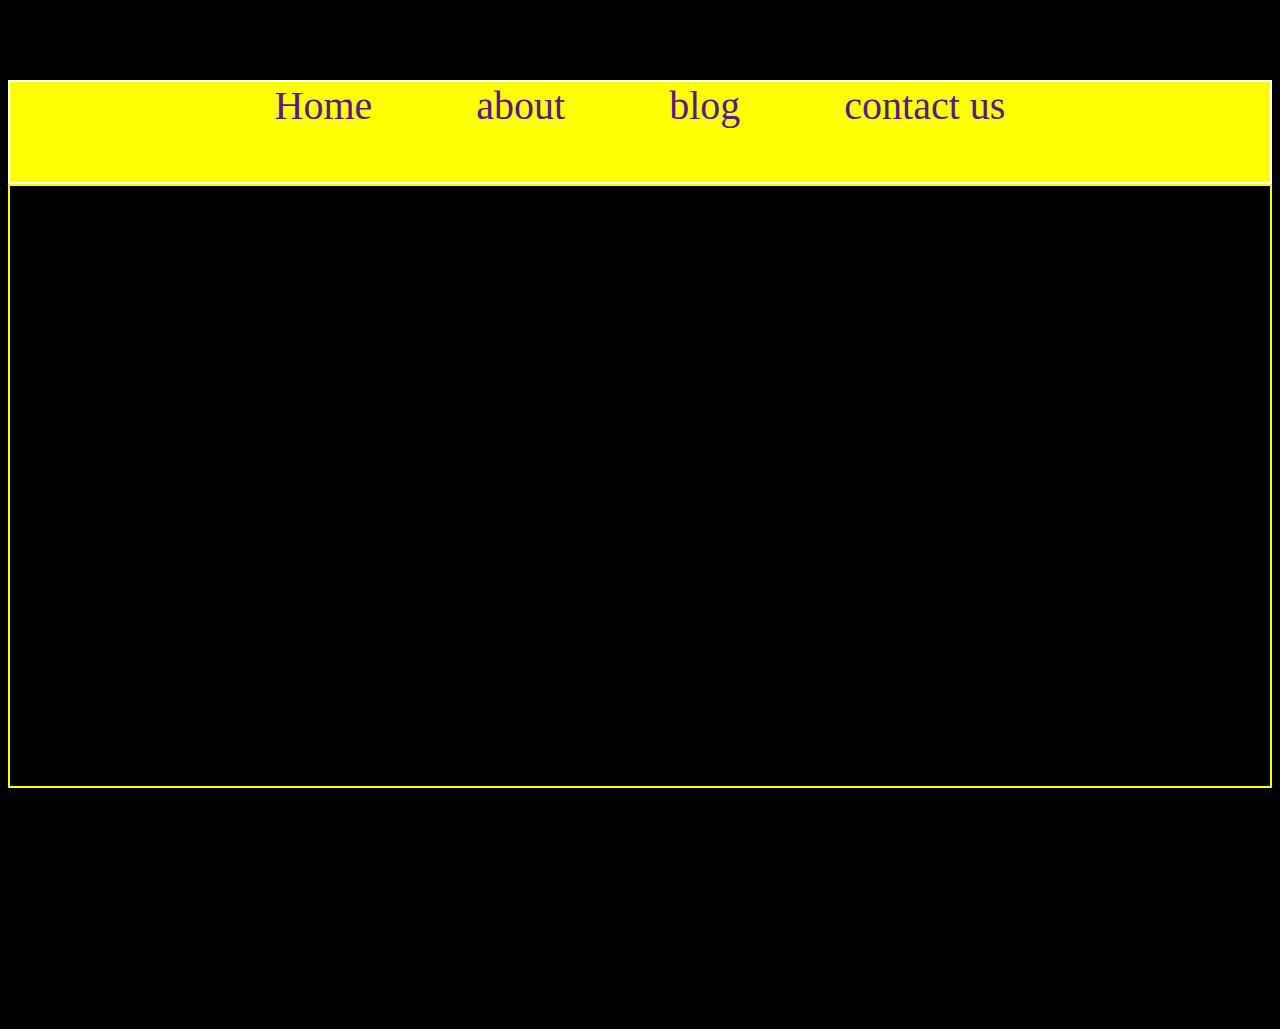
<file: Html/index.html>
<!DOCTYPE html>
<html lang="en">
<head>
    <meta charset="UTF-8">
    <meta name="viewport" content="width=device-width, initial-scale=1.0">
    <title>Document</title>
    <link rel="stylesheet" href="style.css">
</head>
<body>
    <h1>this is my h1 tag</h1>
    <div class="header">
    <a href="">Home</a>
    <a href="">about</a>
    <a href="">blog</a>
    <a href="">contact us</a>
    </div>
    <div class="box"></div>





    
</body>
</html>
</file>
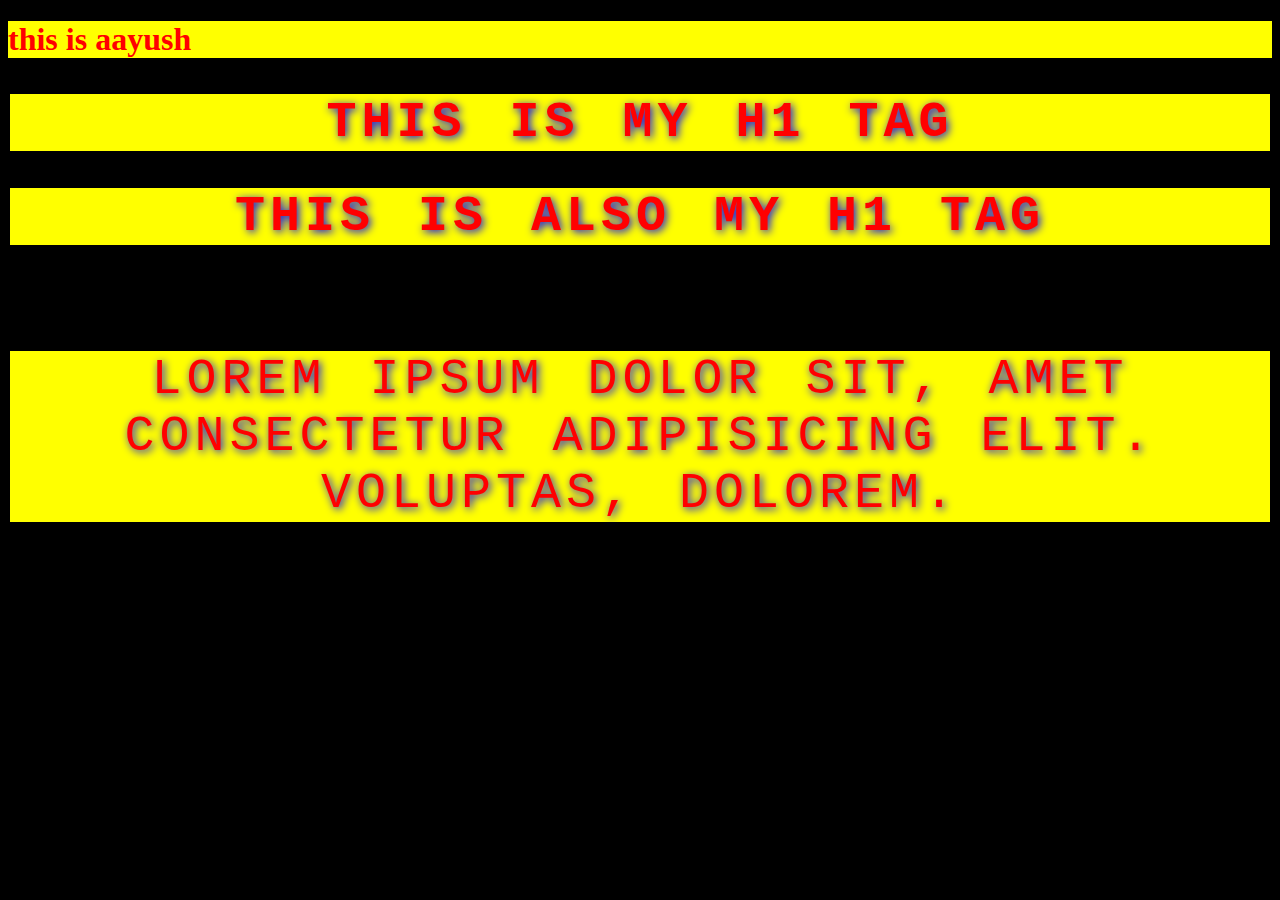
<file: Html/revision.html>
<!DOCTYPE html>
<html lang="en">
<head>
    <meta charset="UTF-8">
    <meta name="viewport" content="width=device-width, initial-scale=1.0">
    <title>Document</title>
    <link rel="stylesheet" href="style1.css">
</head>
<!-- <style>
    .h{
        color: red;
    background-color: yellow;
    border: 2px solid black;
    text-align: center;
    text-transform: uppercase;
    font-size: 50px;
    font-family: 'Courier New', Courier, monospace;
    text-shadow: 2px 2px 8px blue;
    letter-spacing: 5px;
    word-spacing: 8px;
    }
</style> -->
<body> 
    <h1 style="color: red;background-color: yellow;">this is aayush</h1>
    <h1 class="h">this is my h1 tag</h1>
    <h1 class="h">this is also my h1 tag</h1>
    <h12>this is also my h2 tag</h2>
        <p class="h">Lorem ipsum dolor sit, amet consectetur adipisicing elit. Voluptas, dolorem.</p>

    
</body>
</html>
</file>
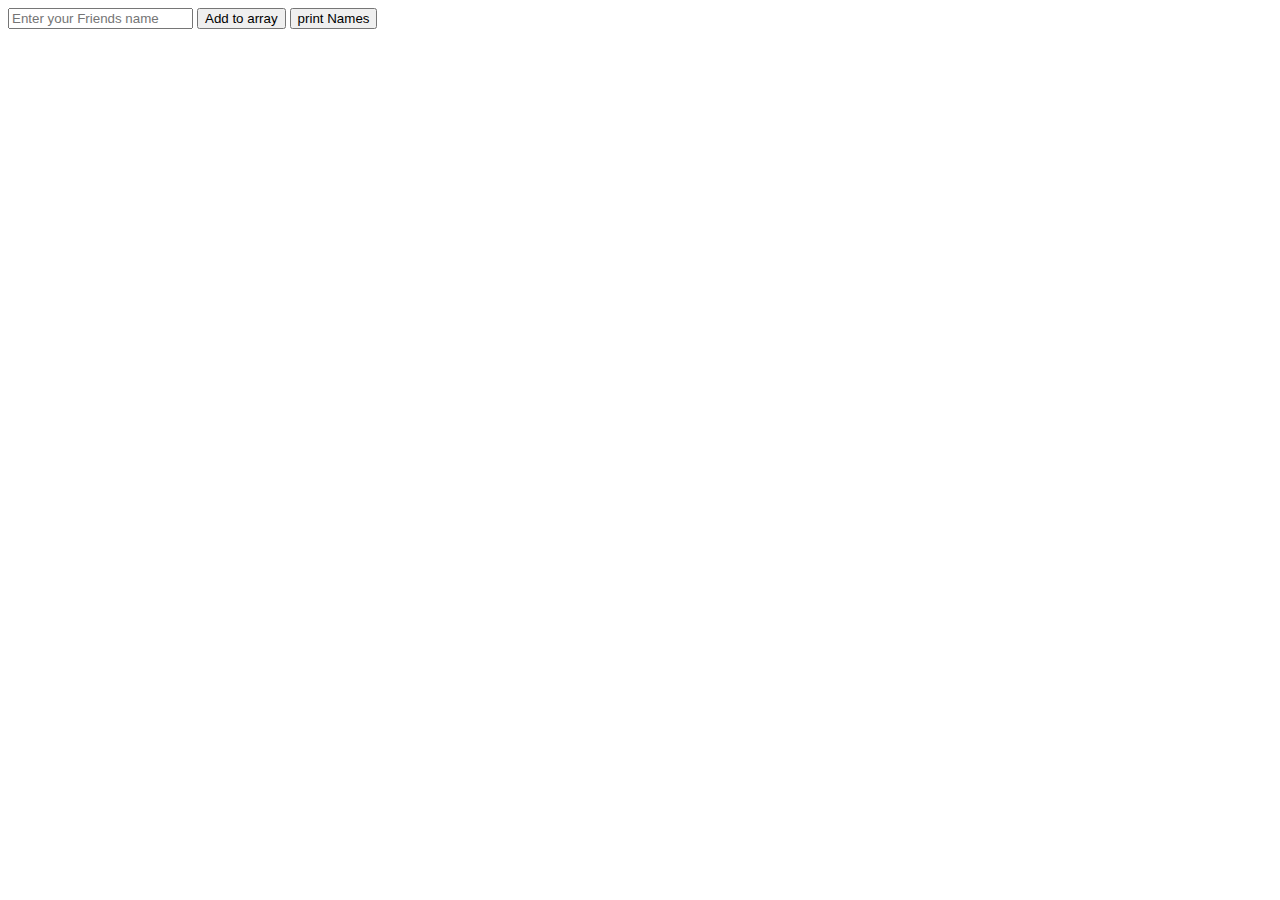
<file: Javascript/array.html>
<!DOCTYPE html>
<html lang="en">
<head>
    <meta charset="UTF-8">
    <meta name="viewport" content="width=device-width, initial-scale=1.0">
    <title>Document</title>
</head>
<body>
    <input type ="text" placeholder="Enter your Friends name">
    <button>Add to array</button>
    <button>print Names</button>
    <script>
        let name_array = []
        document.querySelector("button").onclick = function (){
            let value = document.querySelector("input").value;
            document.querySelector("input").value = ""
            document.querySelector("input").focus();
            name_array.push(value)
            console.log(name_array)
            




        }
    </script>
</body>
</html>
</file>
<file: Html/style.css>
body{
    background-color: black;
    height: 1000px;
}
.header{
    height: 100px;
    border: 2px solid white;
    background-color: yellow;
    text-align: center;
}

a{
    font-size: 40px;
    margin: 50px;
    text-decoration: none;
}
.box{
    height: 500px;
    font-size: 20px;
    background-color: yellow;
    text-align: justify;
    padding: 50px;
    background: url("https://imagekit.io/blog/content/images/2020/06/cdn-blog-banner.jpg");
    background-repeat: no-repeat;
    border: 2px solid yellow;
    background-size: 100%;
    background-attachment: fixed;
}
</file>
<file: Html/style1.css>
.h{
    color: red;
    background-color: yellow;
    border: 2px solid black;
    text-align: center;
    text-transform: uppercase;
    font-size: 50px;
    font-family: 'Courier New', Courier, monospace;
    text-shadow: 2px 2px 8px blue;
    letter-spacing: 5px;
    word-spacing: 8px;
}
body{
    background-color: black;
}
</file>
